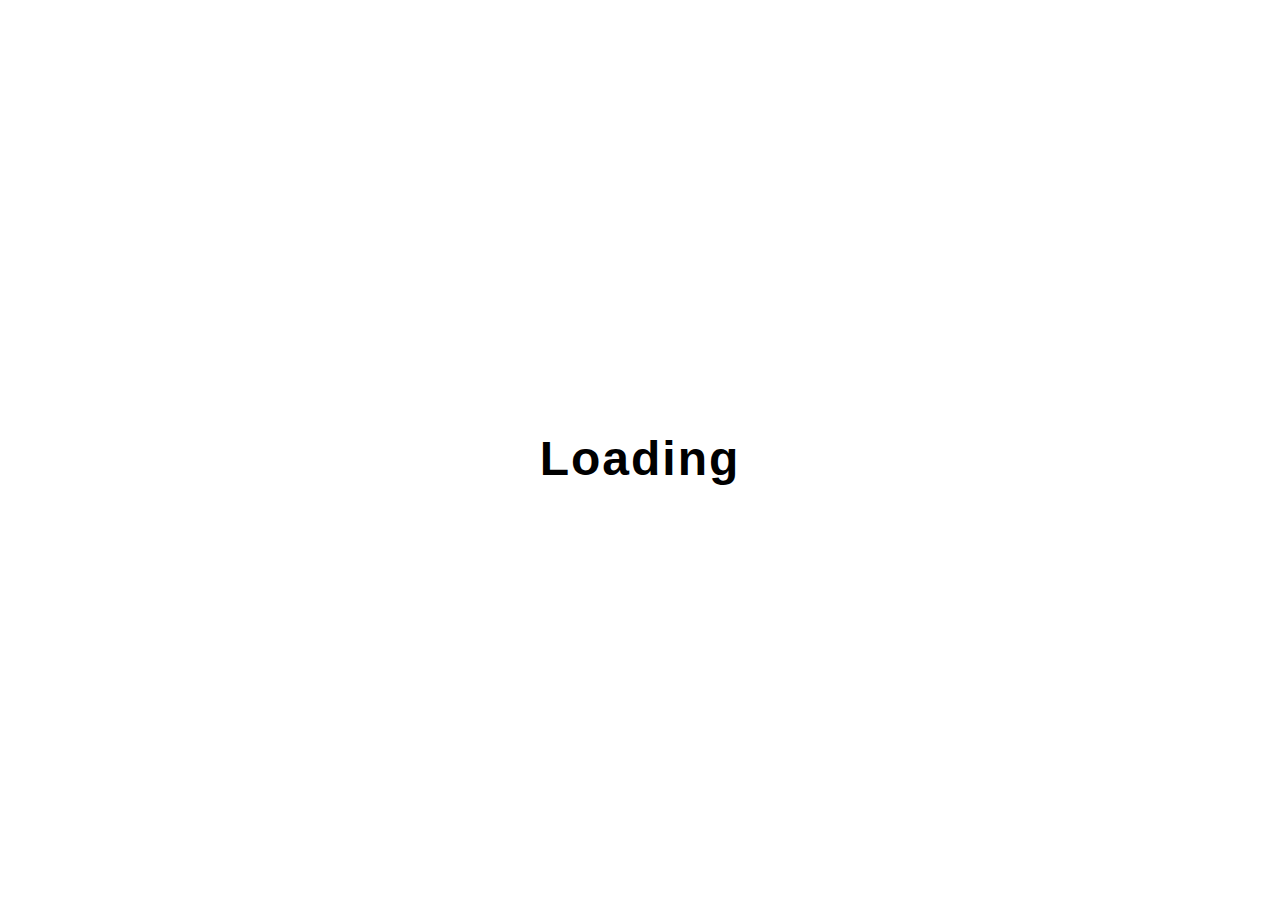
<file: ApiTask_1/index.html>
<!DOCTYPE html>
<html lang="en">
<head>
    <meta charset="UTF-8">
    <meta name="viewport" content="width=device-width, initial-scale=1.0">
    <link rel="stylesheet" href="style.css">
    <title>Api Task 1</title>
</head>
<body>
    <div class="container">
        <span class="loader">Loading</span>
    </div>
    <script src="./index.js"></script>
</body>
</html>
</file>
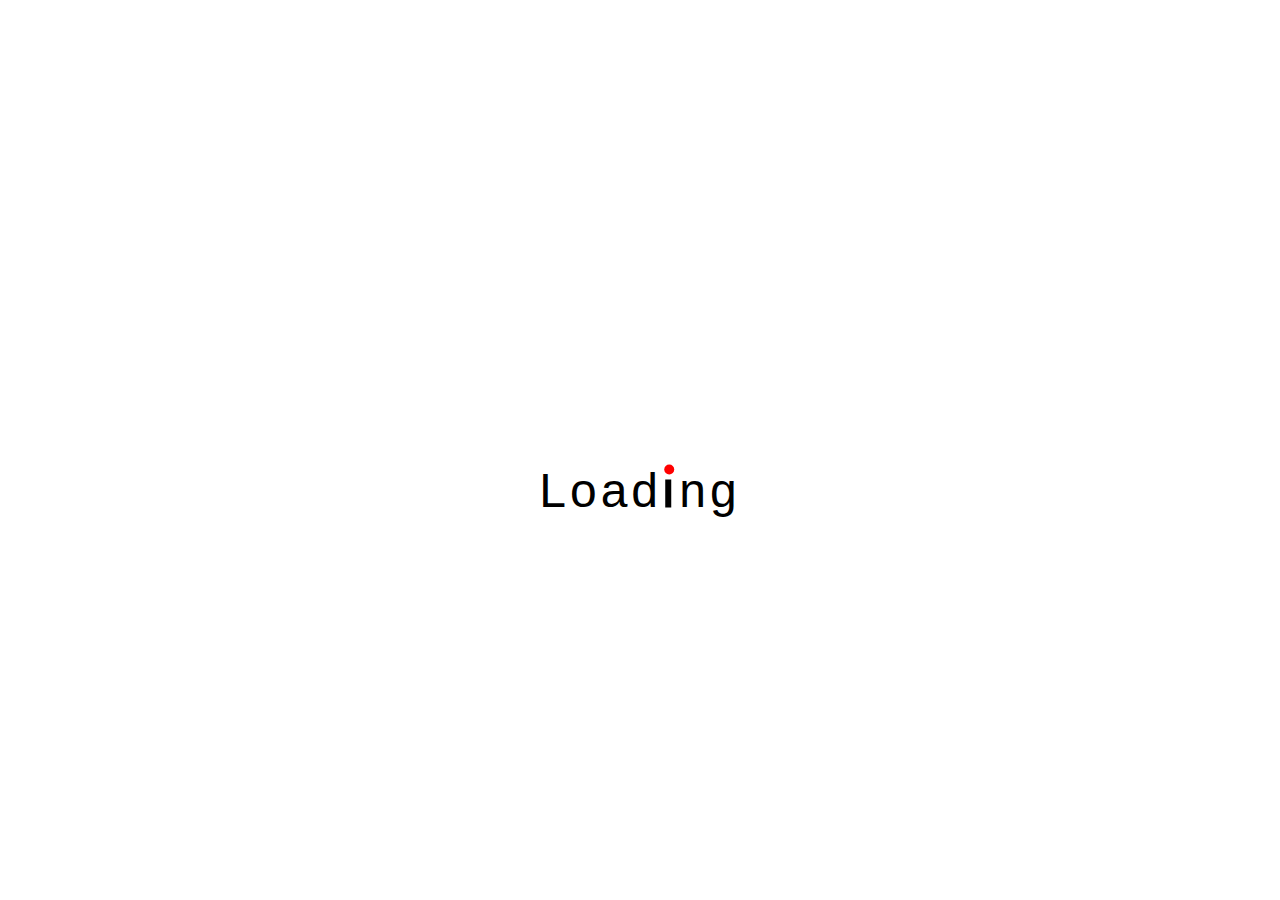
<file: ApiTask_2/index.html>
<!DOCTYPE html>
<html lang="en">
<head>
    <meta charset="UTF-8">
    <meta name="viewport" content="width=device-width, initial-scale=1.0">
    <link rel="stylesheet" href="style.css">
    <title>Api_Task_2</title>
</head>
<body>
    <div class="container">
        <span class="loader">Load&nbsp;ng</span>
    </div>
    

    <script src="./index.js"></script>
</body>
</html>
</file>
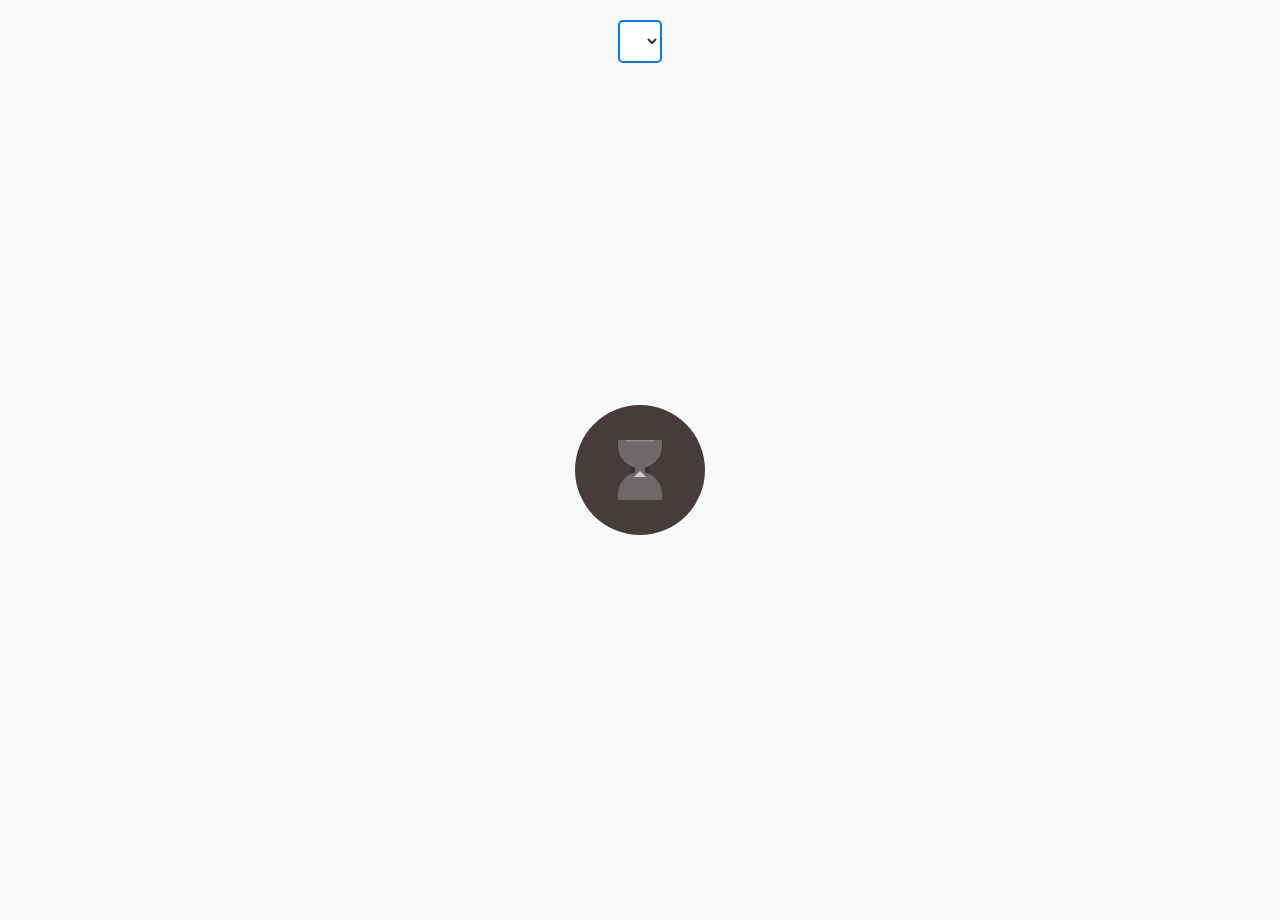
<file: ApiTask_4/index.html>
<!DOCTYPE html>
<html lang="en">
<head>
    <meta charset="UTF-8">
    <meta name="viewport" content="width=device-width, initial-scale=1.0">
    <title>Api Task</title>
    <!-- <link rel="stylesheet" href="style.css"> -->
     <link rel="stylesheet" href="style2.css">
</head>
<body>


    <div class="loader">
        <div class="hourglassBackground">
            <div class="hourglassContainer">
              <div class="hourglassCurves"></div>
              <div class="hourglassCapTop"></div>
              <div class="hourglassGlassTop"></div>
              <div class="hourglassSand"></div>
              <div class="hourglassSandStream"></div>
              <div class="hourglassCapBottom"></div>
              <div class="hourglassGlass"></div>
            </div>
          </div>
    </div>

    <div class="filter-container">
        <select name="name" id="names" onchange="filterData()">
        </select>
    </div>

    <div class="container">

    </div>

    <script src="./index.js"></script>
</body>
</html>
</file>
<file: ApiTask_1/style.css>
body{
    box-sizing: border-box;
}

.container{
    width: 100%;
    height: 100vh;
    position: relative;
}


.item{
    width: 50%;
    height: 45vh;
    position: absolute;
    top: 50%;
    left: 50%;
    transform: translate(-50%, -50%);
    background-color: #ccc;
    display: flex;
    justify-content: center;
    align-items: center;
    border-radius: 10px;
}

img{
    width: 90%;
    height: 90%;
    text-align: center;
}



.loader {
    position: absolute;
    top: 50%;
    left: 50%;
    transform: translate(-50%, -50%);
    /* z-index: 999; */
    font-size: 48px;
    font-weight: 600;
    display: inline-block;
    letter-spacing: 2px;
    font-family: Arial, Helvetica, sans-serif;
    color: #FFF;
    color: black;
    box-sizing: border-box;
    animation: spotlight 2s linear infinite alternate;
  }
  
  @keyframes spotlight {
    0% , 20% {
      opacity: 1;
      letter-spacing: 2px;
     }
   80% , 100% {
      opacity: 0;
      letter-spacing: 32px;
     }
  }
</file>
<file: ApiTask_2/style.css>
*{
    margin: 0;
    padding: 0;
    box-sizing: border-box;
}

.container{
    position: relative;
    width: 100%;
    height: 100vh;
}

.item {
    width: 100%;
    border: 1px solid;
    text-align: center;
    margin: 10px;
}


.loader {
    position: absolute;
    top: 50%;
    left: 50%;
    transform: translate(-50%, -50%);
    color: #FFF;
    color: black;
    position: relative;
    display: inline-block;
    margin-top: 40px;
    font-family: Arial, Helvetica, sans-serif;
    font-size: 48px;
    letter-spacing: 4px;
    box-sizing: border-box;
  }
  .loader::before {
    content: '';  
    position: absolute;
    right: 70px;
    bottom: 10px;
    height: 28px;
    width: 5.15px;
    background: currentColor;
    box-sizing: border-box;
    animation: animloader1 1s linear infinite alternate;
  }
  .loader::after {
    content: '';  
    width: 10px;
    height: 10px;
    position: absolute;
    left: 125px;
    top: 2px;
    border-radius: 50%;
    background: red;
    box-sizing: border-box;
    animation: animloader 1s linear infinite alternate;
  }
  
  @keyframes animloader {
    0% {
      transform: translate(0px, 0px) scaleX(1);
    }
    14% {
      transform: translate(-12px, -16px) scaleX(1.05);
    }
    28% {
      transform: translate(-27px, -28px) scaleX(1.07);
    }
    42% {
      transform: translate(-46px, -35px) scaleX(1.1);
    }
    57% {
      transform: translate(-70px, -37px) scaleX(1.1);
    }
    71% {
      transform: translate(-94px, -32px) scaleX(1.07);
    }
    85% {
      transform: translate(-111px, -22px) scaleX(1.05);
    }
    100% {
      transform: translate(-125px, -9px) scaleX(1);
    }
  }
  
  @keyframes animloader1 {
    0% {
      box-shadow: 0 -6px, -122.9px -8px;
    }
    25%, 75% {
      box-shadow: 0 0px, -122.9px -8px;
    }
    100% {
      box-shadow: 0 0px, -122.9px -16px;
    }
  }
</file>
<file: ApiTask_4/style.css>
body{
    margin: 0px;
    padding: 0px;
    box-sizing: border-box;
}

.container{
    display: grid;
    grid-template-columns: repeat(auto-fill,minmax(350px, 1fr));
    gap: 10px;
}

.item{
    padding: 10px;
    border: 2px solid;
    border-radius: 2px;
    text-align: center;
}

.item > img{
    width: 250px;
    height: 300px;
}

.filter-container{
    text-align: center;
    padding: 10px;
}
</file>
<file: ApiTask_4/style2.css>
/* General Styles */
body {
    font-family: Arial, sans-serif;
    margin: 0;
    padding: 0;
    background-color: #f8f9fa;
    color: #333;
    position: relative;
    width: 100%;
    height: 100vh;
}

.loader{
    position: absolute;
    top: 50%;
    left: 50%;
    transform: translate(-50%,-50%);
}

/* Filter Container */
.filter-container {
    text-align: center;
    margin: 20px 0;
}

#names {
    padding: 10px;
    font-size: 16px;
    border: 2px solid #007bff;
    border-radius: 5px;
    background-color: white;
    color: #333;
    cursor: pointer;
}

/* Container */
.container {
    display: flex;
    flex-wrap: wrap;
    gap: 20px;
    justify-content: center;
    padding: 20px;
}

/* Product Item */
.item {
    background: white;
    border-radius: 10px;
    box-shadow: 0 4px 6px rgba(0, 0, 0, 0.1);
    padding: 15px;
    text-align: center;
    width: 250px;
    /* height: 250px; */
    transition: transform 0.2s;
}

.item:hover {
    transform: scale(1.05);
}

.item img {
    width: 100%;
    height: 200px;
    object-fit: contain;
    border-radius: 10px;
}

.item h4 {
    margin: 10px 0;
    font-size: 18px;
    color: #007bff;
}

.item p {
    font-size: 16px;
    color: #555;
    margin: 5px 0;
}

.item button {
    background-color: #dc3545;
    color: white;
    border: none;
    padding: 8px 12px;
    border-radius: 5px;
    cursor: pointer;
    margin-top: 10px;
}

.item button:hover {
    background-color: #c82333;
}

/* Responsive Design */
@media (max-width: 768px) {
    .container {
        flex-direction: column;
        align-items: center;
    }

    .item {
        width: 90%;
    }
}


/* From Uiverse.io by SouravBandyopadhyay */ 
.hourglassBackground {
    position: relative;
    background-color: rgb(71, 60, 60);
    height: 130px;
    width: 130px;
    border-radius: 50%;
    margin: 30px auto;
  }
  
  .hourglassContainer {
    position: absolute;
    top: 30px;
    left: 40px;
    width: 50px;
    height: 70px;
    -webkit-animation: hourglassRotate 2s ease-in 0s infinite;
    animation: hourglassRotate 2s ease-in 0s infinite;
    transform-style: preserve-3d;
    perspective: 1000px;
  }
  
  .hourglassContainer div,
  .hourglassContainer div:before,
  .hourglassContainer div:after {
    transform-style: preserve-3d;
  }
  
  @-webkit-keyframes hourglassRotate {
    0% {
      transform: rotateX(0deg);
    }
  
    50% {
      transform: rotateX(180deg);
    }
  
    100% {
      transform: rotateX(180deg);
    }
  }
  
  @keyframes hourglassRotate {
    0% {
      transform: rotateX(0deg);
    }
  
    50% {
      transform: rotateX(180deg);
    }
  
    100% {
      transform: rotateX(180deg);
    }
  }
  
  .hourglassCapTop {
    top: 0;
  }
  
  .hourglassCapTop:before {
    top: -25px;
  }
  
  .hourglassCapTop:after {
    top: -20px;
  }
  
  .hourglassCapBottom {
    bottom: 0;
  }
  
  .hourglassCapBottom:before {
    bottom: -25px;
  }
  
  .hourglassCapBottom:after {
    bottom: -20px;
  }
  
  .hourglassGlassTop {
    transform: rotateX(90deg);
    position: absolute;
    top: -16px;
    left: 3px;
    border-radius: 50%;
    width: 44px;
    height: 44px;
    background-color: #999999;
  }
  
  .hourglassGlass {
    perspective: 100px;
    position: absolute;
    top: 32px;
    left: 20px;
    width: 10px;
    height: 6px;
    background-color: #999999;
    opacity: 0.5;
  }
  
  .hourglassGlass:before,
  .hourglassGlass:after {
    content: '';
    display: block;
    position: absolute;
    background-color: #999999;
    left: -17px;
    width: 44px;
    height: 28px;
  }
  
  .hourglassGlass:before {
    top: -27px;
    border-radius: 0 0 25px 25px;
  }
  
  .hourglassGlass:after {
    bottom: -27px;
    border-radius: 25px 25px 0 0;
  }
  
  .hourglassCurves:before,
  .hourglassCurves:after {
    content: '';
    display: block;
    position: absolute;
    top: 32px;
    width: 6px;
    height: 6px;
    border-radius: 50%;
    background-color: #333;
    animation: hideCurves 2s ease-in 0s infinite;
  }
  
  .hourglassCurves:before {
    left: 15px;
  }
  
  .hourglassCurves:after {
    left: 29px;
  }
  
  @-webkit-keyframes hideCurves {
    0% {
      opacity: 1;
    }
  
    25% {
      opacity: 0;
    }
  
    30% {
      opacity: 0;
    }
  
    40% {
      opacity: 1;
    }
  
    100% {
      opacity: 1;
    }
  }
  
  @keyframes hideCurves {
    0% {
      opacity: 1;
    }
  
    25% {
      opacity: 0;
    }
  
    30% {
      opacity: 0;
    }
  
    40% {
      opacity: 1;
    }
  
    100% {
      opacity: 1;
    }
  }
  
  .hourglassSandStream:before {
    content: '';
    display: block;
    position: absolute;
    left: 24px;
    width: 3px;
    background-color: white;
    -webkit-animation: sandStream1 2s ease-in 0s infinite;
    animation: sandStream1 2s ease-in 0s infinite;
  }
  
  .hourglassSandStream:after {
    content: '';
    display: block;
    position: absolute;
    top: 36px;
    left: 19px;
    border-left: 6px solid transparent;
    border-right: 6px solid transparent;
    border-bottom: 6px solid #fff;
    animation: sandStream2 2s ease-in 0s infinite;
  }
  
  @-webkit-keyframes sandStream1 {
    0% {
      height: 0;
      top: 35px;
    }
  
    50% {
      height: 0;
      top: 45px;
    }
  
    60% {
      height: 35px;
      top: 8px;
    }
  
    85% {
      height: 35px;
      top: 8px;
    }
  
    100% {
      height: 0;
      top: 8px;
    }
  }
  
  @keyframes sandStream1 {
    0% {
      height: 0;
      top: 35px;
    }
  
    50% {
      height: 0;
      top: 45px;
    }
  
    60% {
      height: 35px;
      top: 8px;
    }
  
    85% {
      height: 35px;
      top: 8px;
    }
  
    100% {
      height: 0;
      top: 8px;
    }
  }
  
  @-webkit-keyframes sandStream2 {
    0% {
      opacity: 0;
    }
  
    50% {
      opacity: 0;
    }
  
    51% {
      opacity: 1;
    }
  
    90% {
      opacity: 1;
    }
  
    91% {
      opacity: 0;
    }
  
    100% {
      opacity: 0;
    }
  }
  
  @keyframes sandStream2 {
    0% {
      opacity: 0;
    }
  
    50% {
      opacity: 0;
    }
  
    51% {
      opacity: 1;
    }
  
    90% {
      opacity: 1;
    }
  
    91% {
      opacity: 0;
    }
  
    100% {
      opacity: 0;
    }
  }
  
  .hourglassSand:before,
  .hourglassSand:after {
    content: '';
    display: block;
    position: absolute;
    left: 6px;
    background-color: white;
    perspective: 500px;
  }
  
  .hourglassSand:before {
    top: 8px;
    width: 39px;
    border-radius: 3px 3px 30px 30px;
    animation: sandFillup 2s ease-in 0s infinite;
  }
  
  .hourglassSand:after {
    border-radius: 30px 30px 3px 3px;
    animation: sandDeplete 2s ease-in 0s infinite;
  }
  
  @-webkit-keyframes sandFillup {
    0% {
      opacity: 0;
      height: 0;
    }
  
    60% {
      opacity: 1;
      height: 0;
    }
  
    100% {
      opacity: 1;
      height: 17px;
    }
  }
  
  @keyframes sandFillup {
    0% {
      opacity: 0;
      height: 0;
    }
  
    60% {
      opacity: 1;
      height: 0;
    }
  
    100% {
      opacity: 1;
      height: 17px;
    }
  }
  
  @-webkit-keyframes sandDeplete {
    0% {
      opacity: 0;
      top: 45px;
      height: 17px;
      width: 38px;
      left: 6px;
    }
  
    1% {
      opacity: 1;
      top: 45px;
      height: 17px;
      width: 38px;
      left: 6px;
    }
  
    24% {
      opacity: 1;
      top: 45px;
      height: 17px;
      width: 38px;
      left: 6px;
    }
  
    25% {
      opacity: 1;
      top: 41px;
      height: 17px;
      width: 38px;
      left: 6px;
    }
  
    50% {
      opacity: 1;
      top: 41px;
      height: 17px;
      width: 38px;
      left: 6px;
    }
  
    90% {
      opacity: 1;
      top: 41px;
      height: 0;
      width: 10px;
      left: 20px;
    }
  }
  
  @keyframes sandDeplete {
    0% {
      opacity: 0;
      top: 45px;
      height: 17px;
      width: 38px;
      left: 6px;
    }
  
    1% {
      opacity: 1;
      top: 45px;
      height: 17px;
      width: 38px;
      left: 6px;
    }
  
    24% {
      opacity: 1;
      top: 45px;
      height: 17px;
      width: 38px;
      left: 6px;
    }
  
    25% {
      opacity: 1;
      top: 41px;
      height: 17px;
      width: 38px;
      left: 6px;
    }
  
    50% {
      opacity: 1;
      top: 41px;
      height: 17px;
      width: 38px;
      left: 6px;
    }
  
    90% {
      opacity: 1;
      top: 41px;
      height: 0;
      width: 10px;
      left: 20px;
    }
  }
</file>
